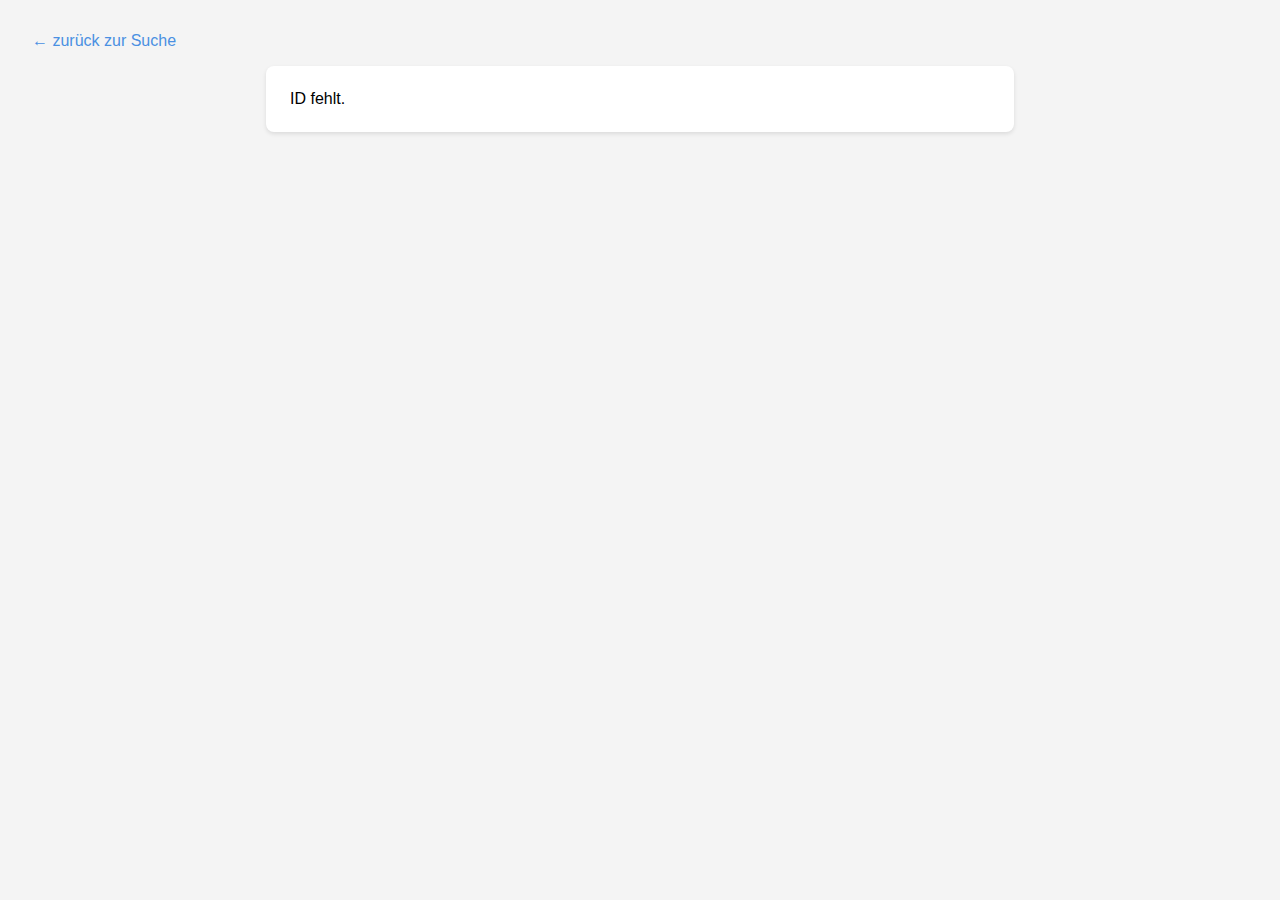
<file: src/main/resources/static/account-details.html>
<!DOCTYPE html>
<html lang="de">
<head>
    <meta charset="UTF-8">
    <title>Account-Details</title>
    <style>
        body{font-family:Arial,Helvetica,sans-serif;margin:0;background:#f4f4f4;padding:2rem}
        h1{margin-top:0}
        .card{background:#fff;padding:1.5rem;border-radius:8px;max-width:700px;
            margin:auto;box-shadow:0 2px 4px rgba(0,0,0,.1)}
        ul{list-style:none;padding:0}
        li{margin:.3rem 0}
        table{width:100%;border-collapse:collapse;margin-top:1rem}
        th,td{border:1px solid #ccc;padding:.4rem;text-align:left}
        a.back{display:inline-block;margin-bottom:1rem;color:#4A90E2;text-decoration:none}
    </style>
</head>
<body>
<a href="index.html" class="back">← zurück zur Suche</a>

<div id="view" class="card">lade …</div>

<script>
    (async () => {
        const id = new URLSearchParams(location.search).get("id");
        if (!id){document.getElementById("view").textContent="ID fehlt.";return;}

        /* --- Account laden --------------------------------------------------*/
        const accRes = await fetch(`/accounts/${id}`);
        if (!accRes.ok){
            document.getElementById("view").textContent="Account nicht gefunden.";
            return;
        }
        const a = await accRes.json();

        /* --- Projekte laden -------------------------------------------------*/
        let projHtml = "<p><em>(keine Projekte)</em></p>";
        try{
            const pRes = await fetch(`/projects?accountId=${id}`);
            if (pRes.ok){
                const projects = await pRes.json();
                if (projects.length){
                    projHtml = `<table>
            <tr><th>ID</th><th>Name</th><th>Bundle</th></tr>
            ${projects.map(p=>`<tr>
                 <td>${p.projectID}</td>
                 <td>${p.projectName}</td>
                 <td>${p.deploymentVariant}</td></tr>`).join("")}
          </table>`;
                }
            }
        }catch(_){/* ignoriere Fehler */}

        /* --- Seite rendern --------------------------------------------------*/
        document.getElementById("view").innerHTML = `
      <h1>${a.accountName}</h1>
      <ul>
        <li><strong>E-Mail:</strong> ${a.contactEmail}</li>
        <li><strong>Telefon:</strong> ${a.contactPhone}</li>
        <li><strong>USt-ID:</strong> ${a.vatNumber}</li>
        <li><strong>Land:</strong> ${a.country}</li>
      </ul>
      <h2>Verknüpfte Projekte</h2>
      ${projHtml}`;
    })();
</script>
</body>
</html>
</file>
